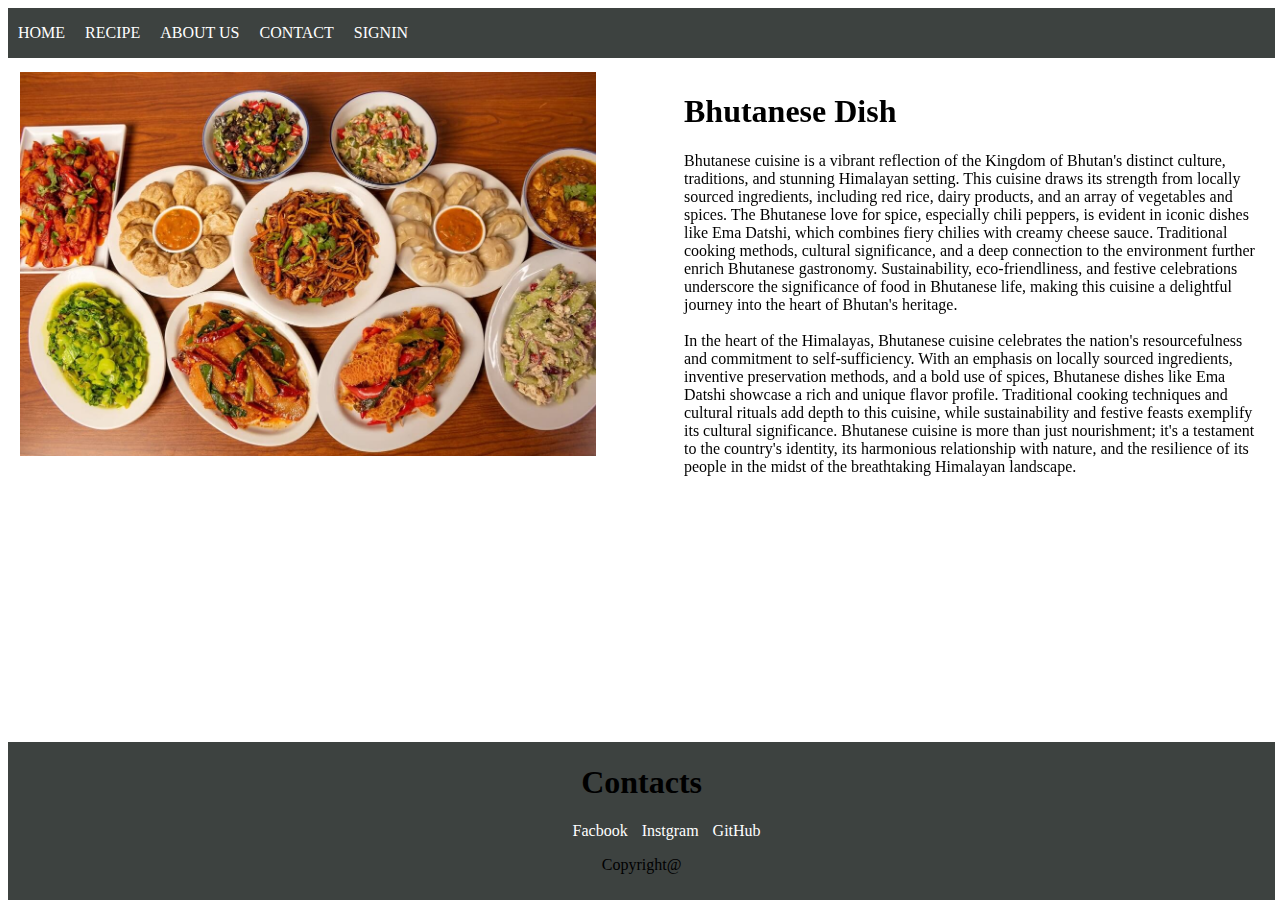
<file: index.html>
<!DOCTYPE html>
<html>
    <head>
        <meta charset="UTF-8">
        <meta name="viewport" content="width=device-width, initial-scale=1.0">
        <link rel="stylesheet" href="css/style.css">
        <title>My Recipe</title>
       
    </head>
    <body>
        <!-- Navigation bar Code start from here-->
        <header>
            <nav>
                <ul>
                    <li><a href="#">Home</a></li>
                    <li><a href="#">Recipe</a>
                        <ul>
                            <li><a href="recipe/ezay.html">Ezay</a></li>
                            <li><a href="recipe/bathub.html">Bathub</a></li>
                            <li><a href="recipe/shakam.html">Shakam</a></li>
                        </ul>
                    </li>
                    <li><a href="#">About Us</a></li>
                    <li><a href="#">Contact</a></li>
                    <li class="signin"><a href="#">signin </a></li>
                </ul>
            </nav>
        </header>
        <!-- Navigation code ende here -->
        <div class="split left">

            <img src="image/bhutan.jpg" width="100%">
        </div>
        <div class="split right">
            <h1>Bhutanese Dish</h1>
            <p>Bhutanese cuisine is a vibrant reflection of the Kingdom of Bhutan's distinct culture, traditions, and stunning Himalayan setting. This cuisine draws its strength from locally sourced ingredients, including red rice, dairy products, and an array of vegetables and spices. The Bhutanese love for spice, especially chili peppers, is evident in iconic dishes like Ema Datshi, which combines fiery chilies with creamy cheese sauce. Traditional cooking methods, cultural significance, and a deep connection to the environment further enrich Bhutanese gastronomy. Sustainability, eco-friendliness, and festive celebrations underscore the significance of food in Bhutanese life, making this cuisine a delightful journey into the heart of Bhutan's heritage.<br><br>

                In the heart of the Himalayas, Bhutanese cuisine celebrates the nation's resourcefulness and commitment to self-sufficiency. With an emphasis on locally sourced ingredients, inventive preservation methods, and a bold use of spices, Bhutanese dishes like Ema Datshi showcase a rich and unique flavor profile. Traditional cooking techniques and cultural rituals add depth to this cuisine, while sustainability and festive feasts exemplify its cultural significance. Bhutanese cuisine is more than just nourishment; it's a testament to the country's identity, its harmonious relationship with nature, and the resilience of its people in the midst of the breathtaking Himalayan landscape.</p>
        </div>
    <!-- Footerr Starts from here-->
    <footer>
        <h1>Contacts</h1>
        <ul>
            <li><a href="">Facbook</a></li>
            <li><a href="">Instgram</a></li>
            <li><a href="">GitHub</a></li>
        </ul>
        <p>Copyright@ </p>
    </footer>
    <!-- Footer end here-->
    </body>
</html>
</file>
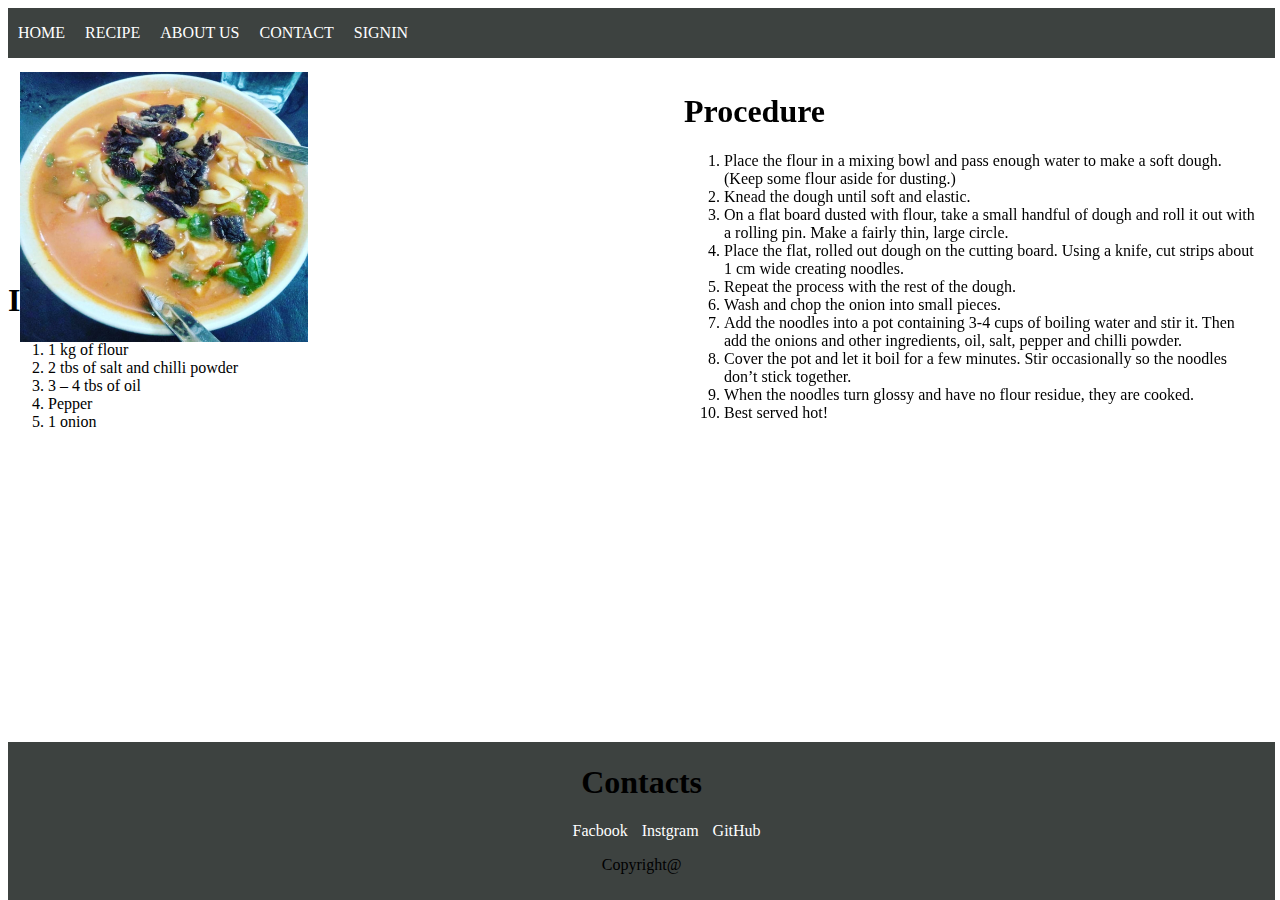
<file: recipe/bathub.html>
<!DOCTYPE html>
<html>
    <head>
        <meta charset="UTF-8">
        <meta name="viewport" content="width=device-width, initial-scale=1.0">
        <link rel="stylesheet" href="../css/style.css">
       <title>Bathub</title>
    </head>

    <body>
        <!-- Navigation bar Code start from here-->
          <header>
            <nav>
                <ul>
                    <li><a href="https://pema33.github.io/odin-recipes/">Home</a></li>
                    <li><a href="#">Recipe</a>
                        <ul>
                            <li><a href="ezay.html">Ezay</a></li>
                            <li><a href="bathub.html">Bathub</a></li>
                            <li><a href="shakam.html">Shakam</a></li>
                        </ul>
                    </li>
                    <li><a href="#">About Us</a></li>
                    <li><a href="#">Contact</a></li>
                    <li class="signin"><a href="#">signin </a></li>
                </ul>
            </nav>
        </header>
        <!-- Navigation code ende here -->
        <div class="split left">
            <img src="../image/bathub.jpg" width="50%" height="30%">
        </div>
        <div class="split right">
            <h1>Procedure</h1>
            <ol>
                <li>Place the flour in a mixing bowl and pass enough water to make a soft dough. (Keep some flour aside for dusting.)</li>
                <li>Knead the dough until soft and elastic.</li>
                <li>On a flat board dusted with flour, take a small handful of dough and roll it out with a rolling pin. Make a fairly thin, large circle.</li>
                <li>Place the flat, rolled out dough on the cutting board. Using a knife, cut strips about 1 cm wide creating noodles.</li>
                <li>Repeat the process with the rest of the dough.</li>
                <li>Wash and chop the onion into small pieces.</li>
                <li>Add the noodles into a pot containing 3-4 cups of boiling water and stir it. Then add the onions and other ingredients, oil, salt, pepper and chilli powder.</li>
                <li>Cover the pot and let it boil for a few minutes. Stir occasionally so the noodles don’t stick together.</li>
                <li>When the noodles turn glossy and have no flour residue, they are cooked.</li>
                <li>Best served hot!</li>
            </ol>
        </div>

        <div class="procedure">
            <h1>Ingredients</h1>
            <ol>
                <li>1 kg of flour</li>
                <li>2 tbs of salt and chilli powder</li>
                <li>3 – 4 tbs of oil</li>
                <li>Pepper</li>
                <li>1 onion</li>
            </ol>
        </div>
    <!-- Footerr Starts from here-->
    <footer>
        <h1>Contacts</h1>
        <ul>
            <li><a href="">Facbook</a></li>
            <li><a href="">Instgram</a></li>
            <li><a href="">GitHub</a></li>
        </ul>
        <p>Copyright@ </p>
    </footer>
    <!-- Footer end here-->
    </body>
</html>
</file>
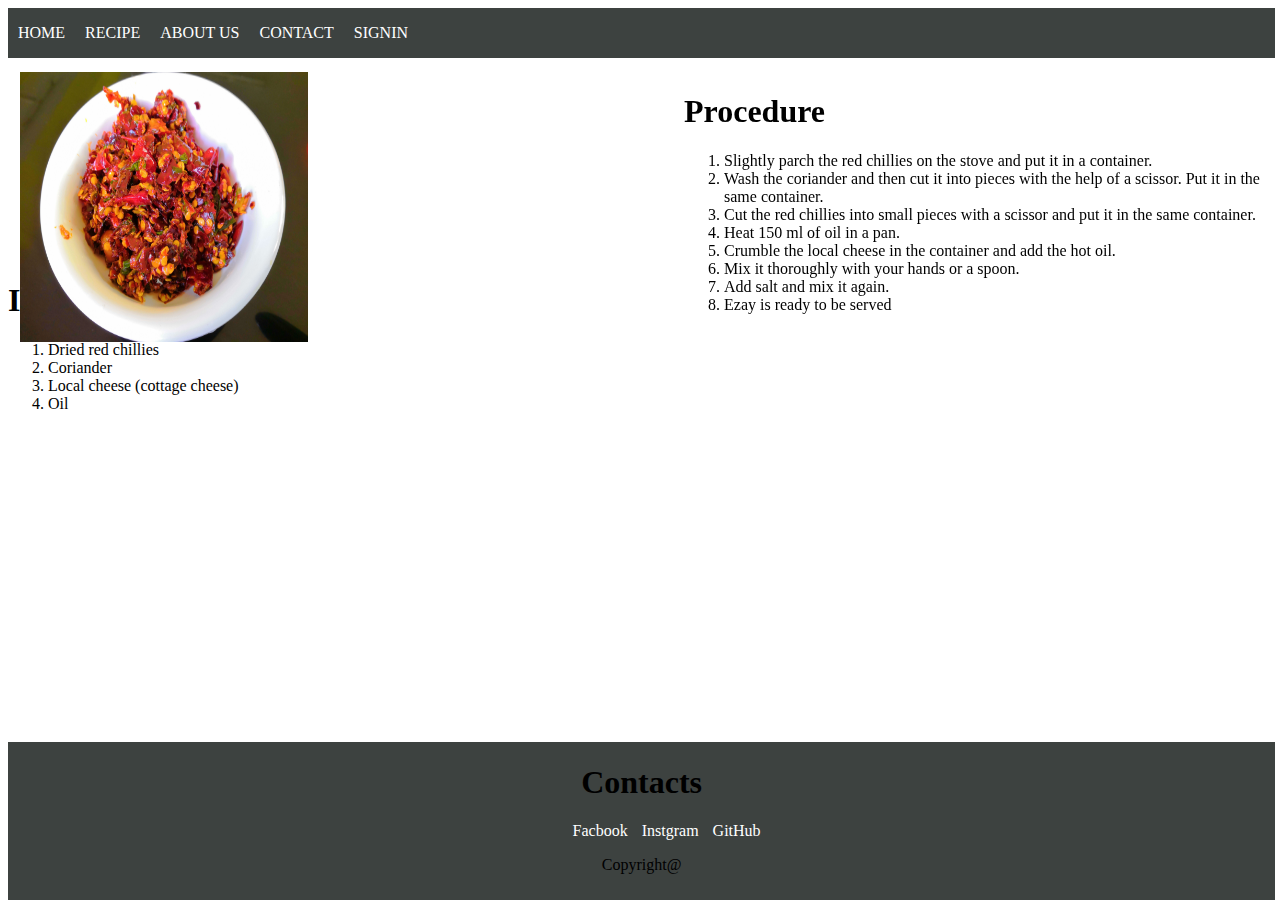
<file: recipe/ezay.html>
<!DOCTYPE html>
<html>
    <head>
        <meta charset="UTF-8">
        <meta name="viewport" content="width=device-width, initial-scale=1.0">
        <link rel="stylesheet" href="../css/style.css">
        <title>Ezay</title>
    </head>
    
    <body>
        <!-- Navigation bar Code start from here-->
        <header>
            <nav>
                <ul>
                    <li><a href="https://pema33.github.io/odin-recipes/">Home</a></li>
                    <li><a href="#">Recipe</a>
                        <ul>
                            <li><a href="ezay.html">Ezay</a></li>
                            <li><a href="bathub.html">Bathub</a></li>
                            <li><a href="shakam.html">Shakam</a></li>
                        </ul>
                    </li>
                    <li><a href="#">About Us</a></li>
                    <li><a href="#">Contact</a></li>
                    <li class="signin"><a href="#">signin </a></li>
                </ul>
            </nav>
        </header>
        <!-- Navigation code ende here -->
        <div class="split left">
            <img src="../image/ezay.jpg" width="50%" height="30%">
        </div>
        <div class="split right">
            <h1>Procedure</h1>
            <ol>
                <li>Slightly parch the red chillies on the stove and put it in a container.</li>
                <li>Wash the coriander and then cut it into pieces with the help of a scissor. Put it in the same container.</li>
                <li>Cut the red chillies into small pieces with a scissor and put it in the same container.</li>
                <li>Heat 150 ml of oil in a pan.</li>
                <li>Crumble the local cheese in the container and add the hot oil.</li>
                <li>Mix it thoroughly with your hands or a spoon.</li>
                <li>Add salt and mix it again.</li>
                <li>Ezay is ready to be served</li>
            </ol>
        </div>

        <div class="procedure">
            <h1>Ingredients</h1>
            <ol>
                <li>Dried red chillies</li>
                <li>Coriander</li>
                <li>Local cheese (cottage cheese)</li>
                <li>Oil</li>
            </ol>
        </div>
    <!-- Footerr Starts from here-->
    <footer>
        <h1>Contacts</h1>
        <ul>
            <li><a href="">Facbook</a></li>
            <li><a href="">Instgram</a></li>
            <li><a href="">GitHub</a></li>
        </ul>
        <p>Copyright@ </p>
    </footer>
    <!-- Footer end here-->
    </body>
</html>
</file>
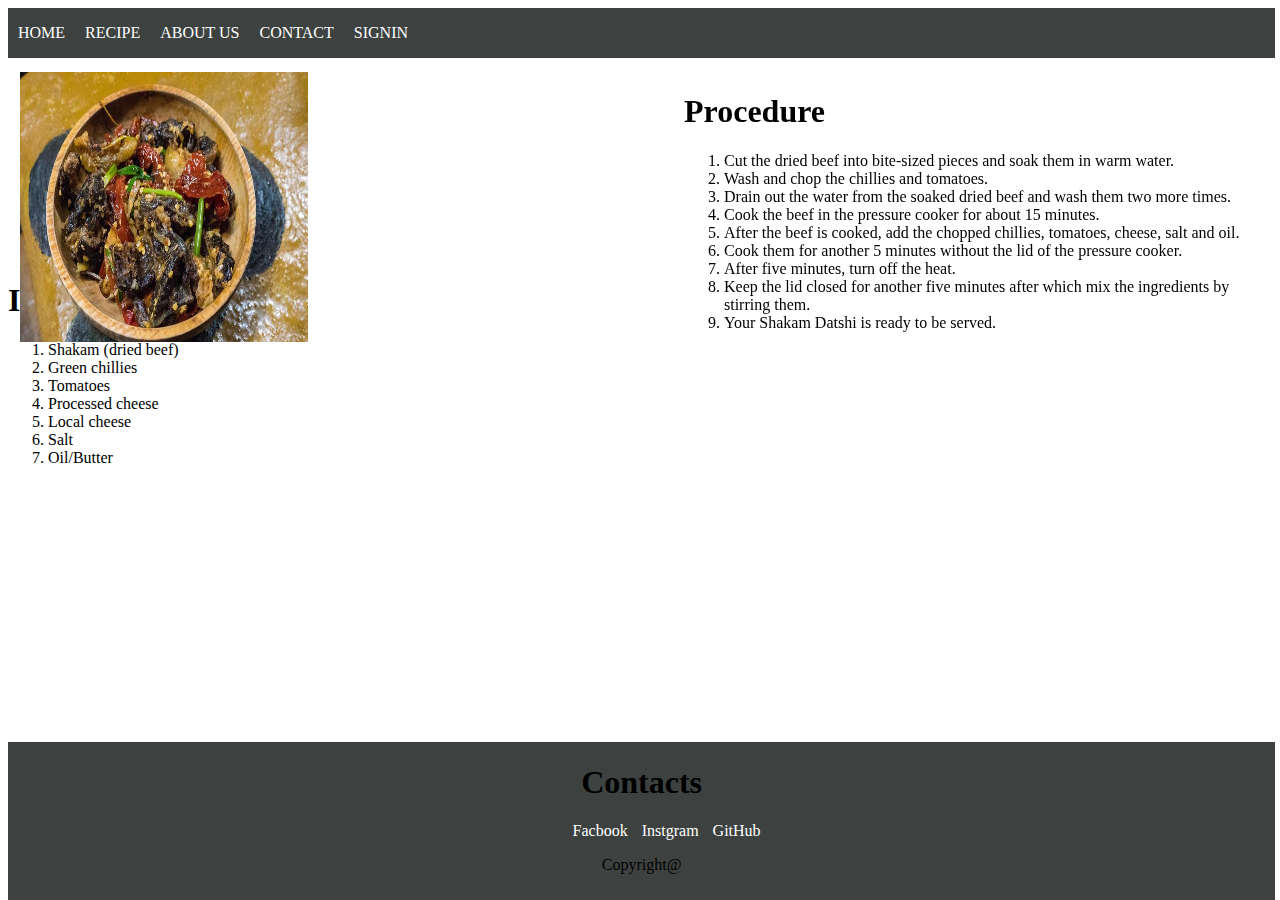
<file: recipe/shakam.html>
<!DOCTYPE html>
<html>
    <head>
        <meta charset="UTF-8">
        <meta name="viewport" content="width=device-width, initial-scale=1.0">
        <link rel="stylesheet" href="../css/style.css">
       <title>Shakam</title>
    </head>
    <body>
        <!-- Navigation bar Code start from here-->
        <header>
            <nav>
                <ul>
                    <li><a href="https://pema33.github.io/odin-recipes/">Home</a></li>
                    <li><a href="#">Recipe</a>
                        <ul>
                            <li><a href="ezay.html">Ezay</a></li>
                            <li><a href="bathub.html">Bathub</a></li>
                            <li><a href="shakam.html">Shakam</a></li>
                        </ul>
                    </li>
                    <li><a href="#">About Us</a></li>
                    <li><a href="#">Contact</a></li>
                    <li class="signin"><a href="#">signin </a></li>
                </ul>
            </nav>
        </header>
        <!-- Navigation code ende here -->
        <div class="split left">
            <img src="../image/shakam.jpg" width="50%" height="30%">
        </div>
        <div class="split right">
            <h1>Procedure</h1>
            <ol>
                <li>Cut the dried beef into bite-sized pieces and soak them in
                    warm water.</li>
                <li>Wash and chop the chillies and tomatoes.</li>
                <li>Drain out the water from the soaked dried beef and wash
                    them two more times.</li>
                <li>Cook the beef in the pressure cooker for about 15
                    minutes.</li>
                <li>After the beef is cooked, add the chopped chillies,
                    tomatoes, cheese, salt and oil.</li>
                <li>Cook them for another 5 minutes without the lid of the
                    pressure cooker.</li>
                <li>After five minutes, turn off the heat.</li>
                <li>Keep the lid closed for another five minutes after which
                    mix the ingredients by stirring them.</li>
                <li>Your Shakam Datshi is ready to be served.</li>
            </ol>
        </div>

        <div class="procedure">
            <h1>Ingredients</h1>
            <ol>
                <li>Shakam (dried beef)</li>
                <li>Green chillies</li>
                <li>Tomatoes</li>
                <li>Processed cheese</li>
                <li>Local cheese</li>
                <li>Salt</li>
                <li>Oil/Butter</li>
            </ol>
        </div>
    <!-- Footerr Starts from here-->
    <footer>
        <h1>Contacts</h1>
        <ul>
            <li><a href="">Facbook</a></li>
            <li><a href="">Instgram</a></li>
            <li><a href="">GitHub</a></li>
        </ul>
        <p>Copyright@ </p>
    </footer>
    <!-- Footer end here-->
    </body>
</html>
</file>
<file: css/style.css>
/* Navigation bar CSS */
nav {
    width: 99%;
    background-color: #3d4240;
    position: fixed;
    z-index: 1;
}
nav ul {
    padding: 0;
    list-style: none;
    display: flex;
}

nav li {
    position: relative;
}

nav a {
    color: white;
    text-decoration: none;
    text-transform: uppercase;
    padding: 10px;
}

nav a:hover {
    color: rgb(76, 135, 115);
}

/* Dropdown menu CSS */
nav ul ul {
    display: none;
    position: absolute;
    top: 95%;
    left: 0;
    background-color: #3d4240;
    width: auto;
}

nav li:hover > ul {
    display: block;
}

nav ul ul li {
    display: block;
    padding: 10px;
    text-align: left;
}

nav ul ul li a {
    color: white;
    text-decoration: none;
}

nav ul ul li a:hover {
    color: rgb(76, 135, 115);
}

/* footer css */
footer{
    display: block;
    width: 99%;
    height: auto;
    position: fixed;
    bottom: 0;
    padding-bottom: 10px;
    background-color: #3d4240;
    text-align: center;
}
footer li{
    list-style: none;
    display: inline;
    padding-left: 10px;
}
footer li a{
    text-decoration: none;
    color: white;
}
footer li a:hover{
    color: aquamarine;
}

/* Split Layout CSS*/
.split {
    padding-top: 5%;
    height: 100%;
    width: 45%;
    position: fixed;
    z-index: 0;
}

.left {
    left: 0;
    padding-left: 20px;
    z-index: 0;
}

.right {
    right: 0;
    padding-right: 20px;
    z-index: 0;
}
.procedure{
    width:80%;
    padding-top: 20%;
    font-size: medium;
}
</file>
